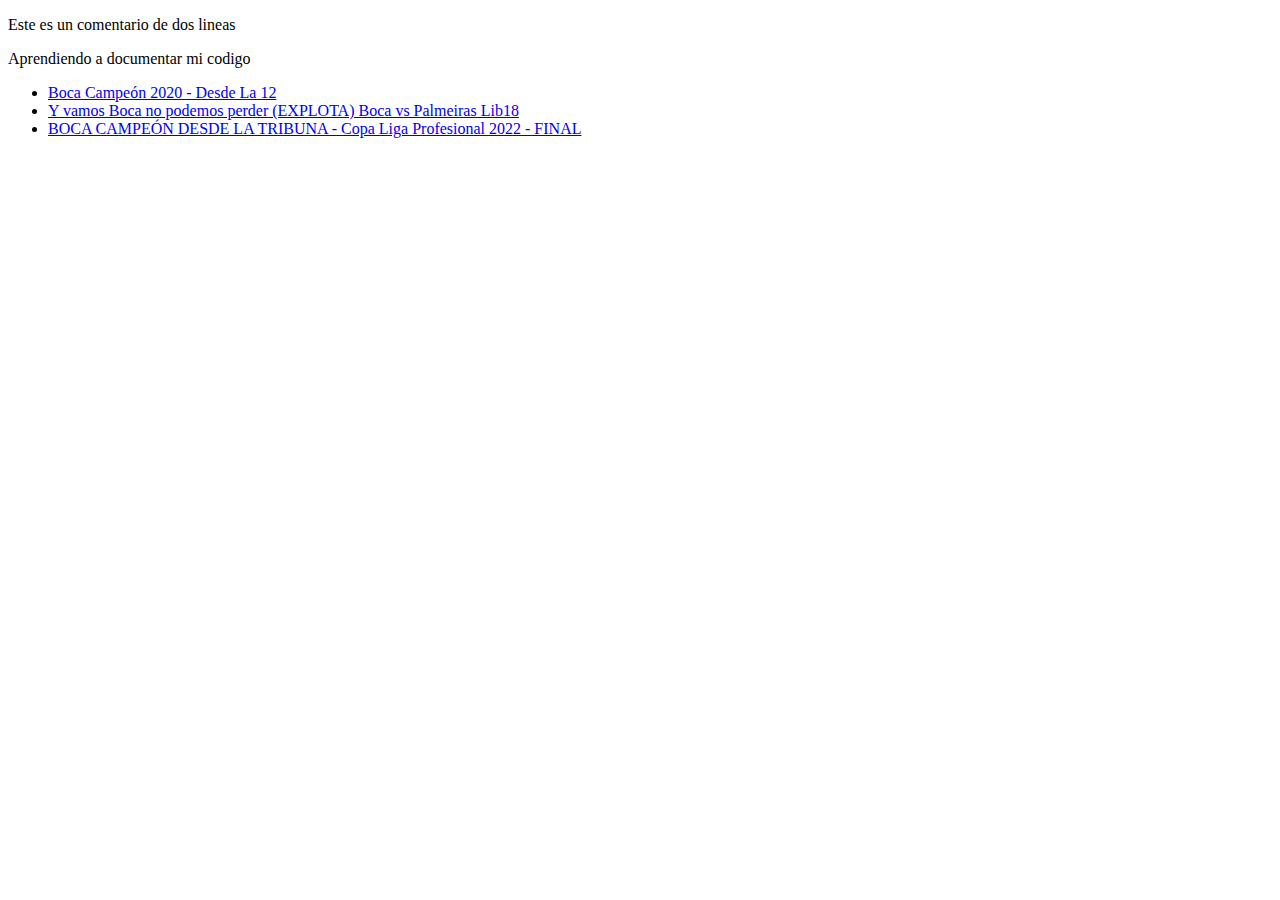
<file: 1_Introduccion/index.html>
<!DOCTYPE html>
<html lang="en">
<head>
    <meta charset="UTF-8">
    <meta http-equiv="X-UA-Compatible" content="IE=edge">
    <meta name="viewport" content="width=device-width, initial-scale=1.0">
    <title>Ejercicio de introduccion a HTML y CSS</title>
</head>
<body>
    <div>
    <p>Este es un comentario de dos lineas</p>
    <p>Aprendiendo a documentar mi codigo</p>
    </div>
    <div>
        <ul>
            <li><a href="https://www.youtube.com/watch?v=3Yl5znNfG8g">Boca Campeón 2020 - Desde La 12</a></li>
            <li><a href="https://www.youtube.com/watch?v=YeHOm-Gi5Tc&t=157s">Y vamos Boca no podemos perder (EXPLOTA) Boca vs Palmeiras Lib18</a></li>
            <li><a href="https://www.youtube.com/watch?v=TkR_VPlnHZw">BOCA CAMPEÓN DESDE LA TRIBUNA - Copa Liga Profesional 2022 - FINAL</a></li>
        </ul>
</div>
</body>
</html>
</file>
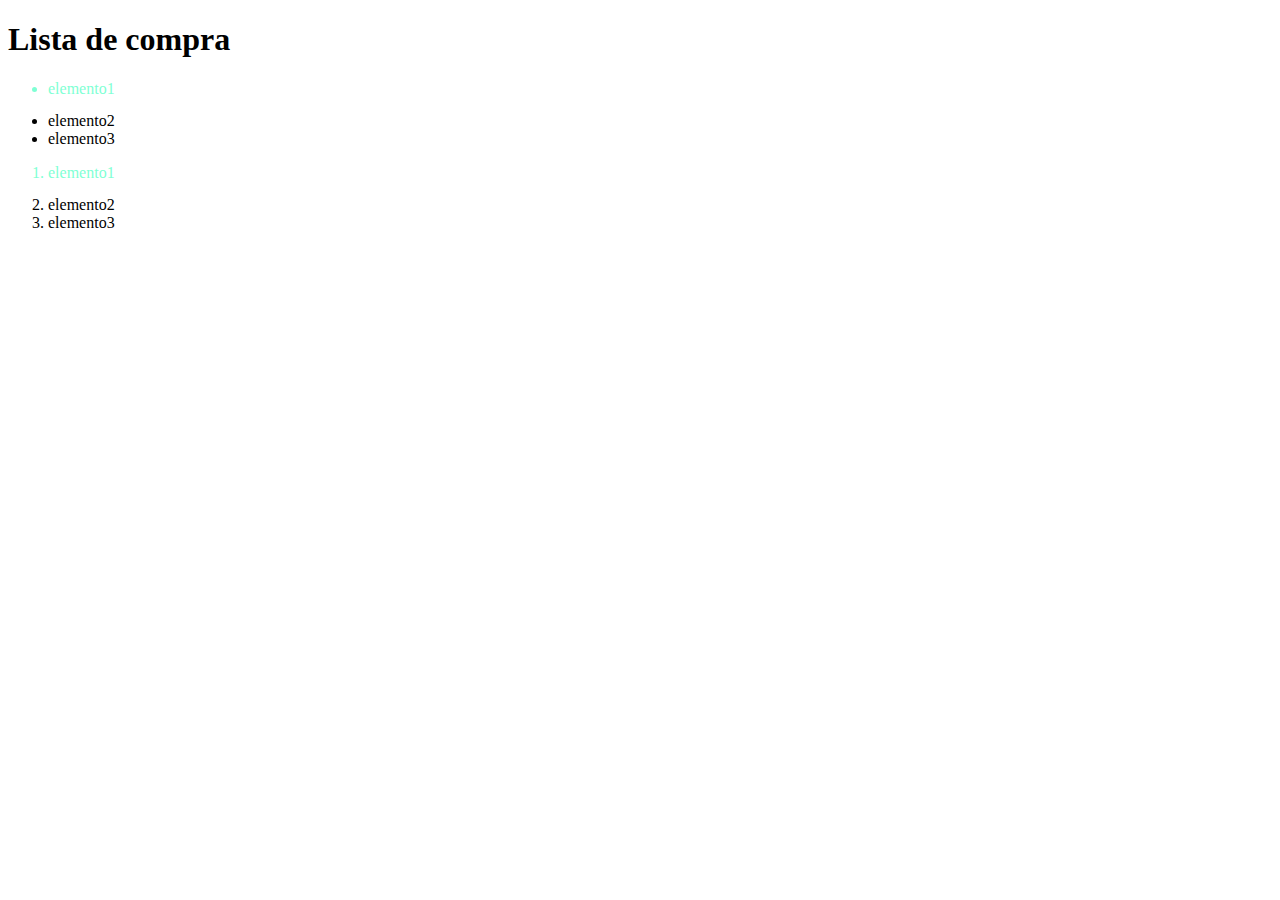
<file: 4_IntroduccionCSS/index.html>
<!DOCTYPE html>
<html lang="en">
<head>
    <meta charset="UTF-8">
    <meta http-equiv="X-UA-Compatible" content="IE=edge">
    <meta name="viewport" content="width=device-width, initial-scale=1.0">
    <link rel="stylesheet" href="style.css">
    <title>Document</title>
</head>
<body>
    <div>
    <h1 class="encabezado" id="titulo">Lista de compra</h1>
</div>
<div>
    <ul>
        <li id="elemento1">elemento1</li>
        <li id="elemento2">elemento2</li>
        <li id="elemento3">elemento3</li>
    </ul>
</div>
<ol>
    <li id="elemento4">elemento1</li>
    <li id="elemento5">elemento2</li>
    <li id="elemento6">elemento3</li>
</ol>
</body>
</html>
</file>
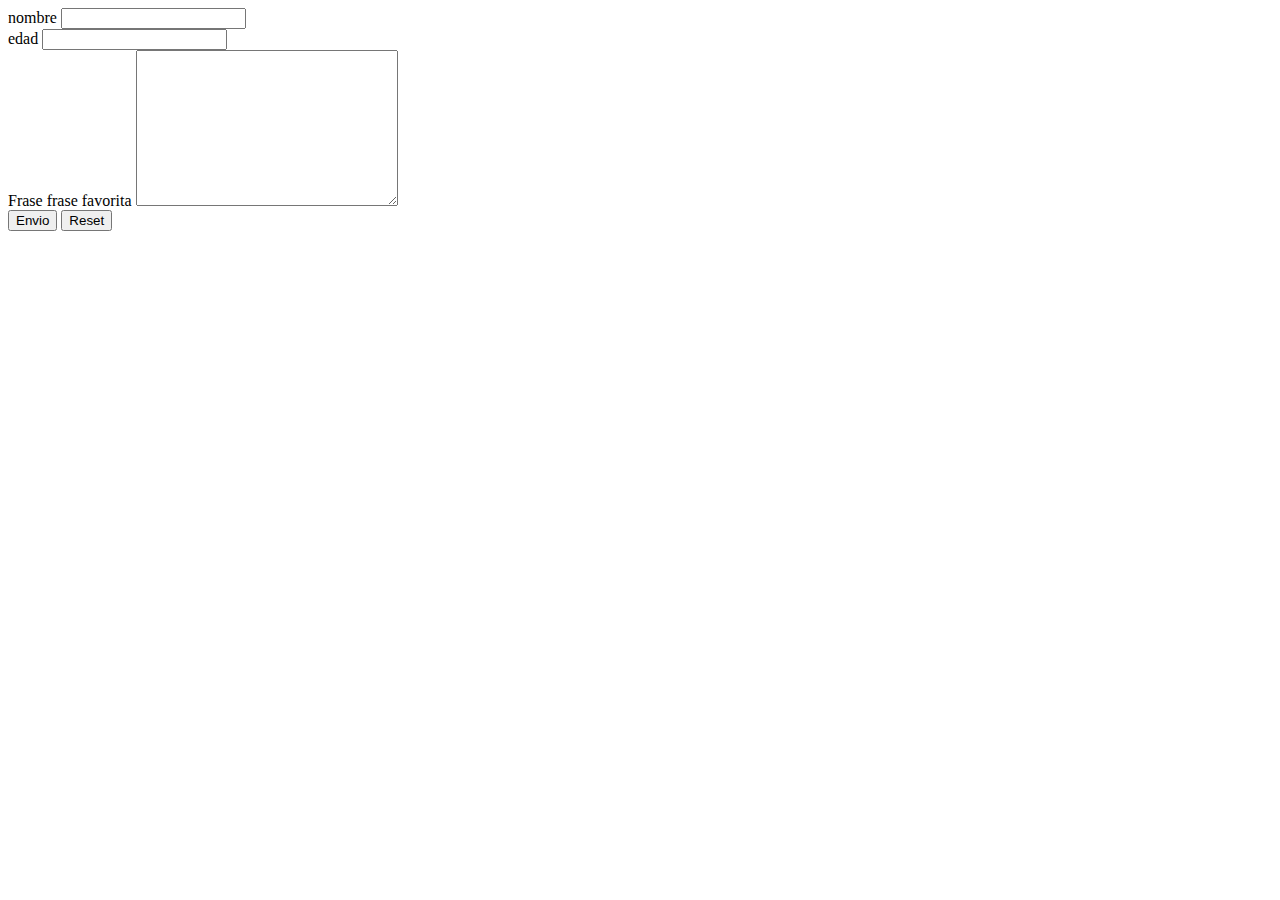
<file: 2_Formularios/Ejercicio 02 - Formularios en HTML.html>
<!---
Crea un nuevo documento HTML que cumpla los siguientes parámetros:
El título debe ser "Ejercicio 02 - Formularios en HTML"
El body debe contener un formulario que cumpla las siguientes características
El atributo action será "/"
Debe contener los siguientes campos:
Un campo de texto llamado "nombre"
Un campo numérico llamado "edad"
Un campo de área de texto llamado "frase-favorita"
Un botón de envío
Un botón de reset-->
<!DOCTYPE html>
<html lang="en">
<head>
    <meta charset="UTF-8">
    <meta http-equiv="X-UA-Compatible" content="IE=edge">
    <meta name="viewport" content="width=device-width, initial-scale=1.0">
    <title>Ejercicio 02 - Formularios en HTML</title>
</head>
<body>
    <form action="/" method="get">
        <div>
        <label for="nombre">nombre</label>
        <input type="text" id="nombre" name="nombre">
    </div>
    <div>   
        <label for="numeros">edad</label>
        <input type="number" name="numeros" id="numeros">
    </div>
        <label for="frase-favorita">Frase frase favorita</label>
    <textarea name="frase-favorita" id="frase-fa" cols="30" rows="10"></textarea>
    <div>
    <button type="submit">Envio</button>
    <button type="reset">Reset</button>
</div>
    </form>
</body>
</html>
</file>
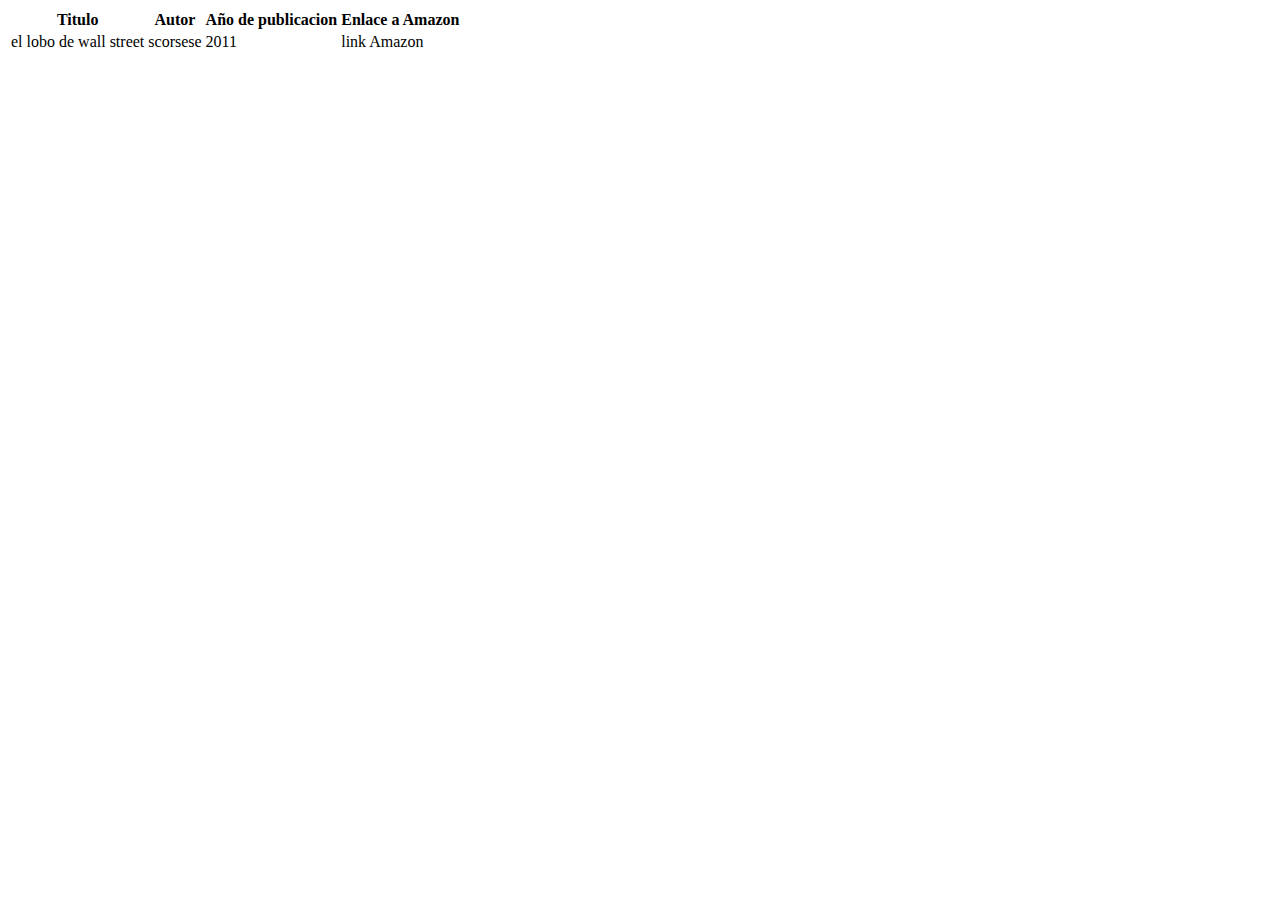
<file: 2_Formularios/Ejercicio 02/2 - Tablas en HTML.html>
<!--Crea un nuevo documento HTML que cumpla los siguientes parámetros:

El título debe ser "Ejercicio 02/2 - Tablas en HTML"

El body debe contener una tabla que cumpla las siguientes características

Las columnas serán las siguientes: "Título", "Autor", "Año de publicación", "Enlace a Amazon"

Debe tener tres entradas, que corresponderán a tus tres libros favoritos-->
<!DOCTYPE html>
<html lang="en">
<head>
    <meta charset="UTF-8">
    <meta http-equiv="X-UA-Compatible" content="IE=edge">
    <meta name="viewport" content="width=device-width, initial-scale=1.0">
    <title>Ejercicio 02/2 - Tablas en HTML</title>
</head>
<body>
    <table>
    <tr>
        <th>Titulo</th>
        <th>Autor</th>
        <th>Año de publicacion</th>
        <th>Enlace a Amazon</th>
    </tr>
    <tr>
        <td>el lobo de wall street</td>
        <td>scorsese</td>
        <td>2011</td>
        <td>link Amazon</td>
    </tr>
</table>
</body>
</html>
</file>
<file: 4_IntroduccionCSS/style.css>
#elemento1, #elemento4{
    height: 2rem;
    color: aquamarine;

}
</file>
